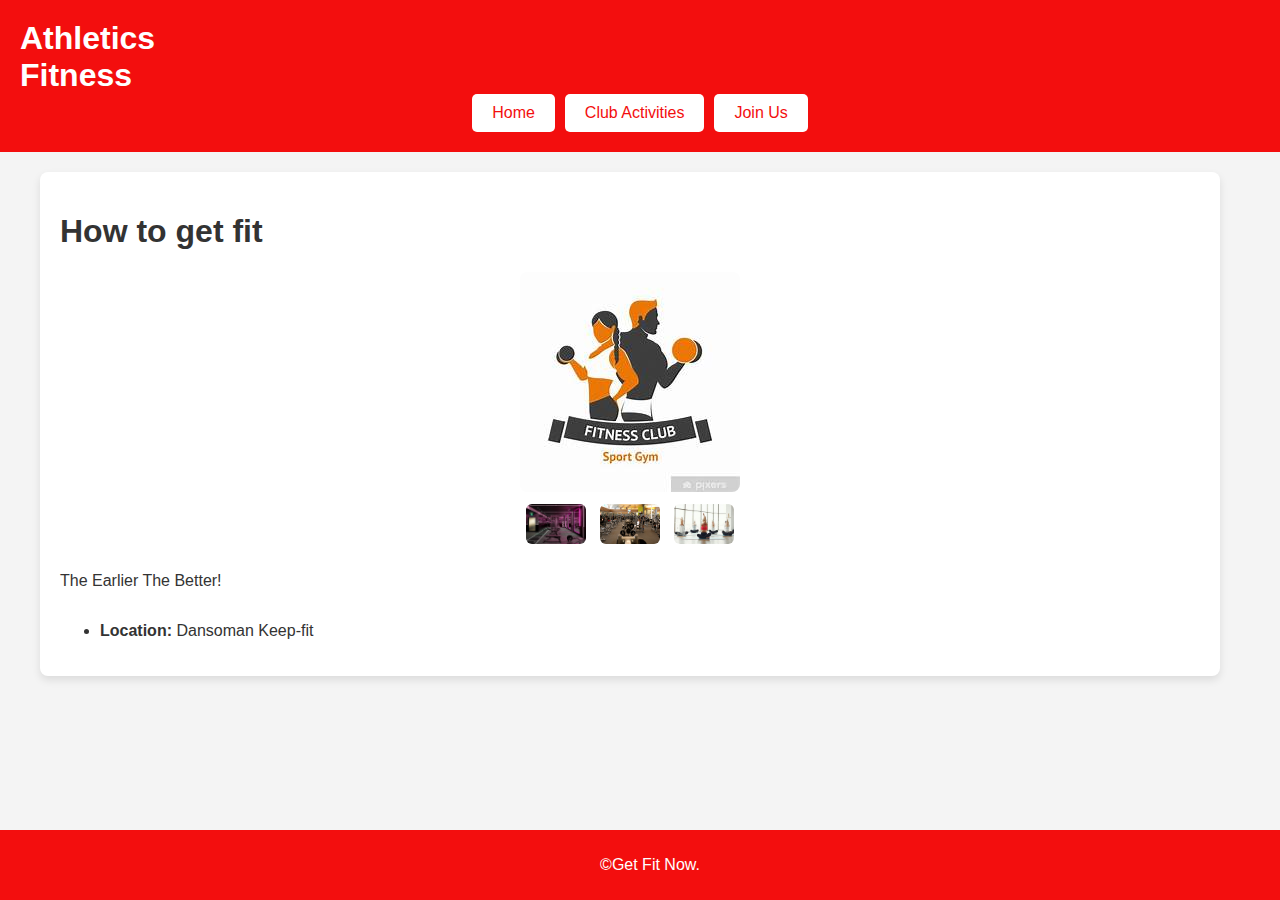
<file: star/index.html>
<!DOCTYPE html>
<html lang="en">
<head>
    <meta charset="UTF-8">
    <meta name="viewport" content="width=device-width, initial-scale=1.0">
    <title>Athletics Fitness</title>
    <link rel="stylesheet" href="style.css">
</head>
<body>
  
    <header>
        <h1>Athletics Fitness</h1>
        <nav>
            <a href="index.html">Home</a>
            <a href="ClubActivities.html">Club Activities</a>
            <a href="JoinUs.html"> Join Us</a>
        </nav>
    </header>

    <main>
      
        <section class="Fitness-display">
            <h1>How to get fit</h1>

     
            <div class="fitness-images">
                <img id="mainImage" src="images\fitnessimage.jpg" alt="Elite man" />
                <div class="fitness-thumbnails">
                    <img class="thumb" src="images\fitnessimage2.jpg" alt="Gym" />
                    <img class="thumb" src="images\fitnessimage3.jpg" alt="Trainers" />
                    <img class="thumb" src="images\fitnessimage4.jpg" alt="Yoga group" />
                </div>
            </div>

       
            <p>
                The Earlier The Better!
            </p>

            <ul>
                
                <li><strong>Location:</strong> Dansoman Keep-fit</li>
                
            </ul>
        </section>
    </main>

   
    <footer>
        <p>&copy;Get Fit Now.</p>
    </footer>


    <script src="index.js"></script>
    <script src="JoinUs.js"></script>
</body>
</html>
</file>
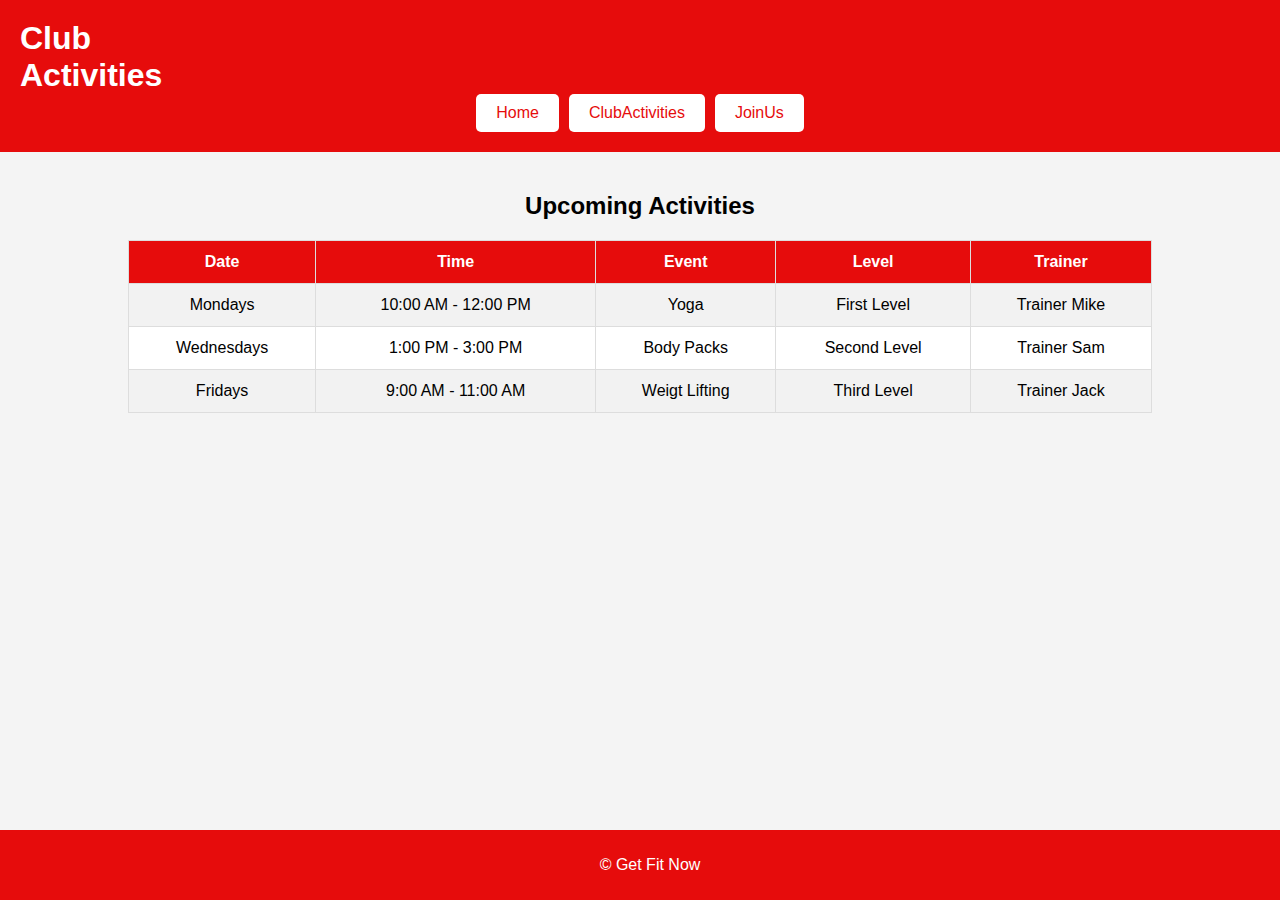
<file: star/ClubActivities.html>
<!DOCTYPE html>
<html lang="en">
<head>
    <meta charset="UTF-8">
    <meta name="viewport" content="width=device-width, initial-scale=1.0">
    <title>Fitness Level</title>
    <link rel="stylesheet" href="ClubAcativities.css">
</head>
<body>

<header>
    <h1> Club Activities</h1>
    <nav>
        <a href="index.html">Home</a>
        <a href="ClubActivities.html">ClubActivities</a>
        <a href="JoinUs.html">JoinUs</a>
    </nav>
</header>

<div class="container">
    <h2>Upcoming Activities</h2>
    <table>
        <tr>
            <th>Date</th>
            <th>Time</th>
            <th>Event</th>
            <th>Level</th>
            <th>Trainer</th>
        </tr>
        <tr>
            <td>Mondays</td>
            <td>10:00 AM - 12:00 PM</td>
            <td>Yoga</td>
            <td>First Level</td>
            <td>Trainer Mike</td>
        </tr>
        <tr>
            <td>Wednesdays</td>
            <td>1:00 PM - 3:00 PM</td>
            <td>Body Packs</td>
            <td>Second Level</td>
            <td>Trainer Sam</td>
        </tr>
        <tr>
            <td>Fridays</td>
            <td>9:00 AM - 11:00 AM</td>
            <td>Weigt Lifting</td>
            <td>Third Level</td>
            <td>Trainer Jack</td>
        </tr>
        
    </table>
</div>

<footer>
    <p>&copy; Get Fit Now</p>
</footer>

</body>
</html>
</file>
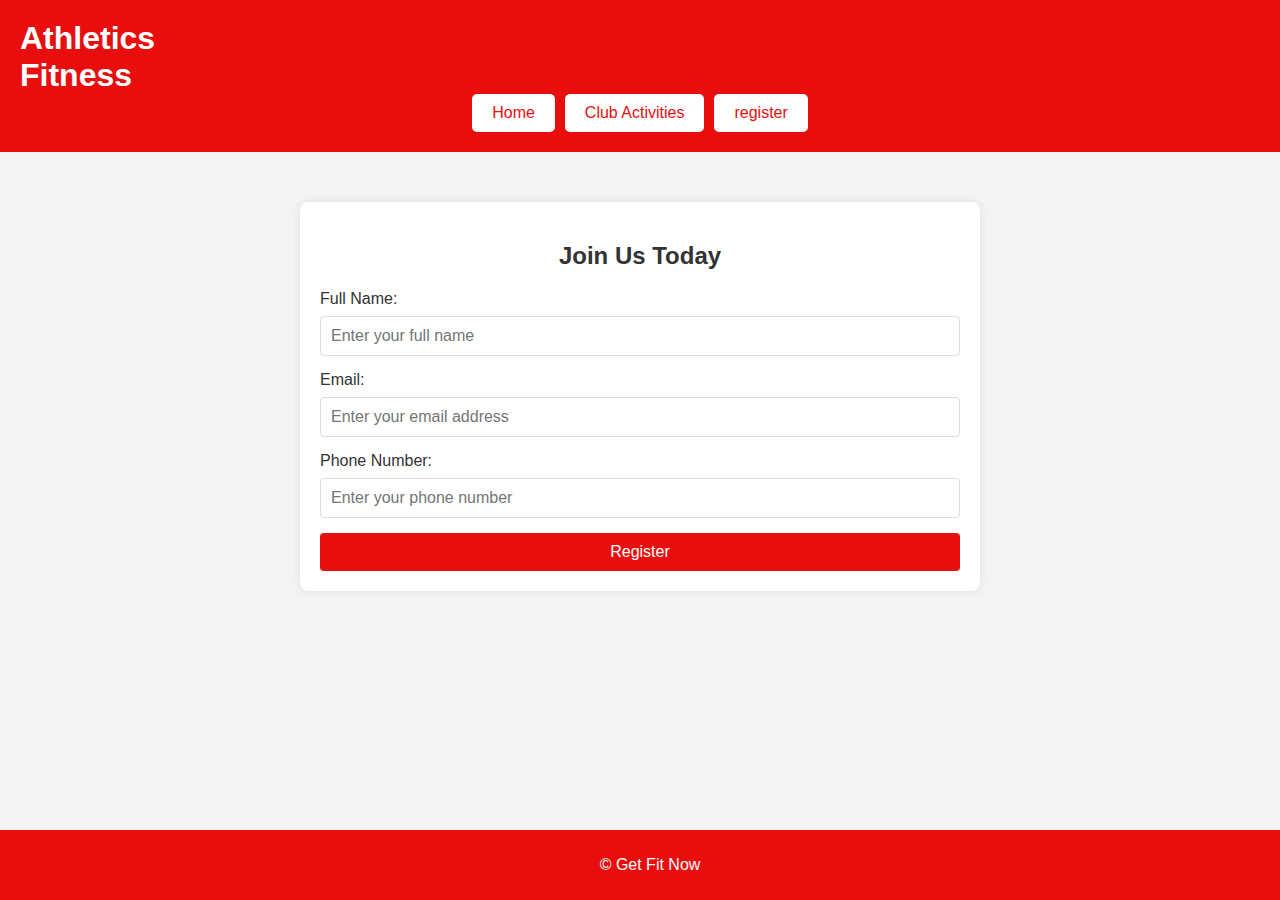
<file: star/JoinUs.html>
<!DOCTYPE html>
<html lang="en">
<head>
    <meta charset="UTF-8">
    <meta name="viewport" content="width=device-width, initial-scale=1.0">
    <title>Get fit Now</title>
    <link rel="stylesheet" href="JoinUs.css">
</head>
<body>
    <header>
        <h1>Athletics Fitness</h1>
        <nav>
            <a href="index.html">Home</a>
            <a href="ClubActivities.html">Club Activities</a>
            <a href="#JoinUs.html">register</a>
        </nav>
    </header>

<div class="container">
    <h2>Join Us Today</h2>
    <form id="registrationForm">
        <label for="name">Full Name:</label>
        <input type="text" id="name" name="name" placeholder="Enter your full name" required>

        <label for="email">Email:</label>
        <input type="email" id="email" name="email" placeholder="Enter your email address" required>

        <label for="phone">Phone Number:</label>
        <input type="tel" id="phone" name="phone" placeholder="Enter your phone number" required pattern="[0-9]{10}" title="Please enter a 10-digit phone number">

        <input type="submit" value="Register">
    </form>

    <div class="message" id="successMessage" style="display:none;">
        You are welcome to the Elites!
    </div>
</div>

<script src="JoinUs.js"></script>

<footer>
    <p>&copy; Get Fit Now</p>
</footer>

</body>
</html>
</file>
<file: star/style.css>
body {
    font-family: Arial, sans-serif;
    margin: 0;
    padding: 0;
    box-sizing: border-box;
    background-color: #f4f4f4;
    color: #333;
}


header {
    background-color: #f30e0e; 
    color: #fff; 
    padding: 20px;
    text-align: center;
}

header h1 {
    margin: 0;
    font-size: 2rem;
    margin-right: 1200px;
}


nav {
    display: flex;
    justify-content: center;
    gap: 10px;
}

nav a {
    color: #f30e0e;
    text-decoration: none;
    padding: 10px 20px;
    background-color: white;
    border-radius: 5px;
    transition: background-color 0.3s;
}

nav a:hover {
    background-color: #f30e0e;
    color: white;
}


main {
    display: flex;
    justify-content: space-between; 
    padding: 20px;
    max-width: 1200px;
    margin: 0 auto;
    flex-wrap: wrap; 
}


.Fitness-display {
    flex: 1; 
    display: flex;
    flex-direction: column;
    background-color: #fff;
    padding: 20px;
    box-shadow: 0 4px 8px rgba(0, 0, 0, 0.1);
    border-radius: 8px;
    margin-right: 20px; 
}


.fitness-images {
    display: flex;
    flex-direction: column;
    align-items: center;
}

.fitness-images img {
    max-width: 100%;
    margin-bottom: 10px;
    border-radius: 8px;
    transition: transform 0.3s;
}

.fitness-images img:hover {
    transform: scale(1.05);
}

.fitness-thumbnails {
    display: flex;
    gap: 10px;
    justify-content: center;
}

.thumb {
    width: 60px;
    cursor: pointer;
    border: 2px solid transparent;
    border-radius: 4px;
    transition: border-color 0.3s;
}

.thumb:hover {
    border-color: #f30e0e; 
}


#readMoreBtn {
    background-color: #f30e0e; 
    color: white;
    border: none;
    padding: 10px 15px;
    cursor: pointer;
    border-radius: 5px;
    transition: background-color 0.3s;
    margin-top: 10px; 
    margin-bottom: 20px; 
}

#readMoreBtn:hover {
    background-color: #f30e0e; 
}


@media (max-width: 768px) {
    main {
        flex-direction: column; 
        padding: 10px;
    }

    .Fitness {
        margin-right: 0; 
    }
}


@media (max-width: 480px) {
    .thumb {
        width: 50px; 
    }

    #readMoreBtn {
        padding: 8px 12px; 
    }
}




footer {
    background-color: #f30e0e;
    color: white;
    text-align: center;
    padding: 10px;
    position: fixed;
    width: 100%;
    bottom: 0;
}
</file>
<file: star/ClubAcativities.css>
body {
    font-family: Arial, sans-serif;
    margin: 0;
    padding: 0;
    background-color: #f4f4f4;
}
header {
    background-color: #e60c0c; 
    color: #fff; 
    padding: 20px;
    text-align: center;
}

header h1 {
    margin: 0;
    font-size: 2rem;
    margin-right: 1200px;
}


nav {
    display: flex;
    justify-content: center;
    gap: 10px;
}

nav a {
    color: #e60c0c;
    text-decoration: none;
    padding: 10px 20px;
    background-color: white;
    border-radius: 5px;
    transition: background-color 0.3s;
}

nav a:hover {
    background-color: #e60c0c;
    color: white;
}

.container {
    width: 80%;
    margin: auto;
    overflow: hidden;
}
h2 {
    text-align: center;
    margin-top: 40px;
}
table {
    width: 100%;
    border-collapse: collapse;
    margin: 20px 0;
    background-color: #fff;
}
table, th, td {
    border: 1px solid #ddd;
}
th, td {
    padding: 12px;
    text-align: center;
}
th {
    background-color: #e60c0c;
    color: white;
}
tr:nth-child(even) {
    background-color: #f2f2f2;
}
footer {
    background-color: #e60c0c;
    color: white;
    text-align: center;
    padding: 10px;
    position: fixed;
    width: 100%;
    bottom: 0;
}
</file>
<file: star/JoinUs.css>
header {
    background-color: #e80e0e; 
    color: #fff; 
    padding: 20px;
    text-align: center;
}

header h1 {
    margin: 0;
    font-size: 2rem;
    margin-right: 1200px;
}


nav {
    display: flex;
    justify-content: center;
    gap: 10px;
}

nav a {
    color: #e80e0e;
    text-decoration: none;
    padding: 10px 20px;
    background-color: white;
    border-radius: 5px;
    transition: background-color 0.3s;
}

nav a:hover {
    background-color: #e80e0e;
    color: white;
}
body {
    font-family: Arial, sans-serif;
    background-color: #f4f4f4;
    margin: 0;
    padding: 0;
}
.container {
    width: 50%;
    margin: 50px auto;
    background-color: #fff;
    padding: 20px;
    border-radius: 8px;
    box-shadow: 0 0 10px rgba(0, 0, 0, 0.1);
}
h2 {
    text-align: center;
    color: #333;
}
form {
    display: flex;
    flex-direction: column;
}
label {
    margin-bottom: 8px;
    color: #333;
}
input[type="text"], input[type="email"], input[type="tel"] {
    padding: 10px;
    margin-bottom: 15px;
    border: 1px solid #ddd;
    border-radius: 4px;
    font-size: 16px;
}
input[type="submit"] {
    padding: 10px;
    background-color: #e80e0e;
    color: white;
    border: none;
    border-radius: 4px;
    cursor: pointer;
    font-size: 16px;
}
input[type="submit"]:hover {
    background-color: #e80e0e;
}
.message {
    text-align: center;
    margin-top: 20px;
    color: #e80e0e;
}


footer {
    background-color: #e80e0e;
    color: white;
    text-align: center;
    padding: 10px;
    position: fixed;
    width: 100%;
    bottom: 0;
}
</file>
